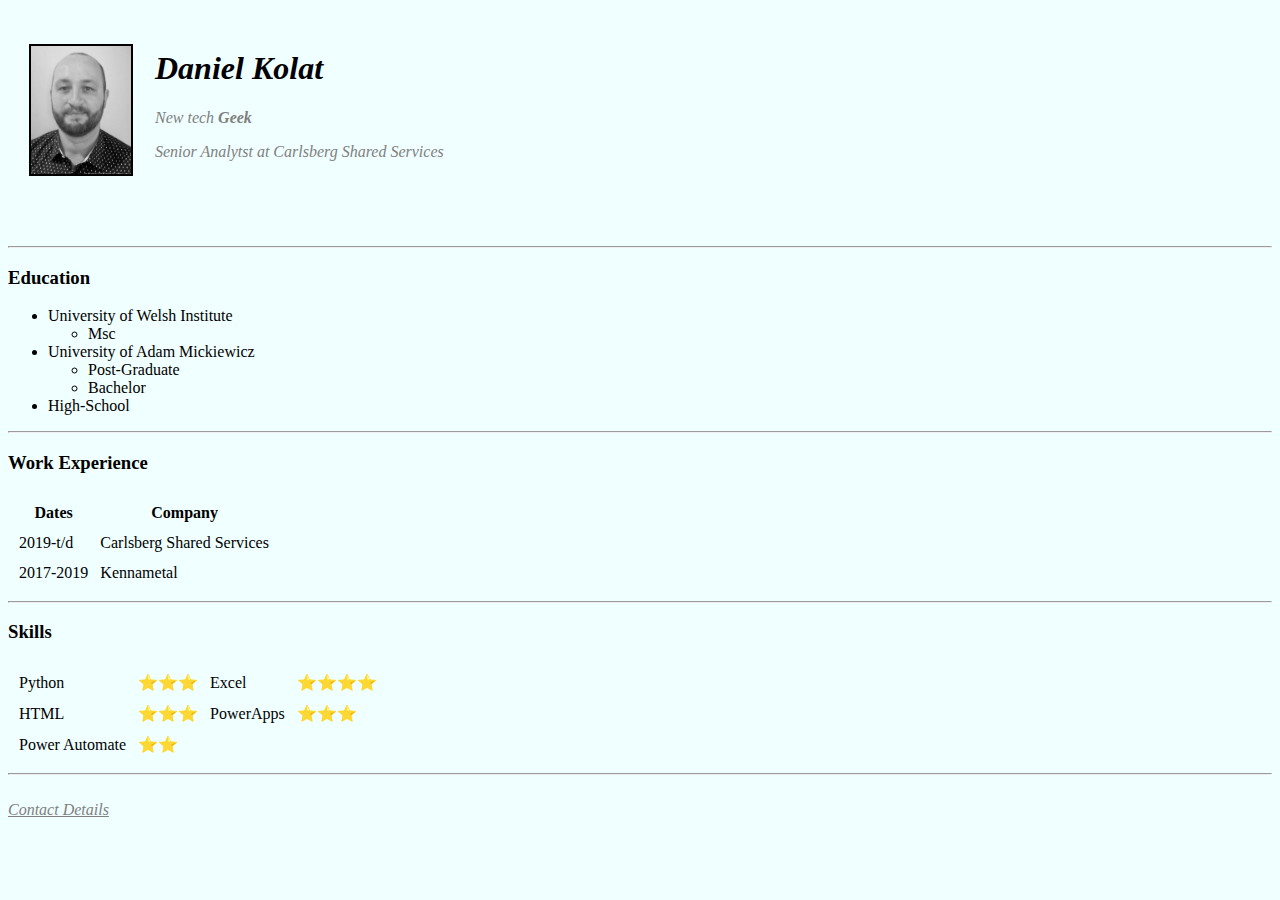
<file: index.html>
<!DOCTYPE html>
<html lang="en">
  <head>
    <meta charset="UTF-8" />
    <meta name="viewport" content="width=device-width, initial-scale=1.0" />
    <title></title>
    <link rel="stylesheet" href="./style.css">
  </head>
  <body>
    <table cellspacing="20">
      <tr>
        <td><img src="./Daniel Kolat zdjęcie.jpg" width="100" alt="Daniel Profile Picture" border="2"></td>
        <td>       
          <h1>Daniel Kolat</h1>
          <p class="position_name">New tech <strong>Geek</strong></p>
          <p class="position_name">Senior Analytst at Carlsberg Shared Services</p></br>
        </td>
      </tr>
      <tr>
        <td></td>
        <td></td>
      </tr>     
    </table>
    
       
    <hr>
    <h3>Education</h3>
        <ul>
            <li>University of Welsh Institute</li>
                <ul>
                    <li>Msc</li>
                </ul>
            <li>University of Adam Mickiewicz</li>
            <ul>
                <li>Post-Graduate</li>
                <li>Bachelor</li>
            </ul>
            <li>High-School</li>
        </ul>
        <hr>
        <h3>Work Experience</h3>

        <table cellspacing="10">
          <head>
            <tr>
              <th>Dates</th>
              <th>Company</th>
            </tr>
          </head>
          <body>
          <tr>
            <td class="dupa">2019-t/d</td>
            <td>Carlsberg Shared Services</td>
          </tr>
          <tr>
            <td>2017-2019</td>
            <td>Kennametal</td>
          </tr>
        </body>
        <footer>

        </footer>
        </table>
        <hr>
         <h3>Skills</h3>

        <table cellspacing="10">
          <tr>
            <td>Python</td>
            <td>⭐⭐⭐</td>
            <td>Excel</td>
            <td>⭐⭐⭐⭐</td>
          </tr>
          <tr>
            <td>HTML</td>
            <td>⭐⭐⭐</td>
            <td>PowerApps</td>
            <td>⭐⭐⭐</td>
          </tr>
          <tr>
            <td>Power Automate</td>
            <td>⭐⭐</td>
          </tr>
        </table>
        <hr>
        <br>
      <a class="position_name" href="./contactme.html">Contact Details</a>
  </body>
</html>
<!--daniel dodał komentarz-->
</file>
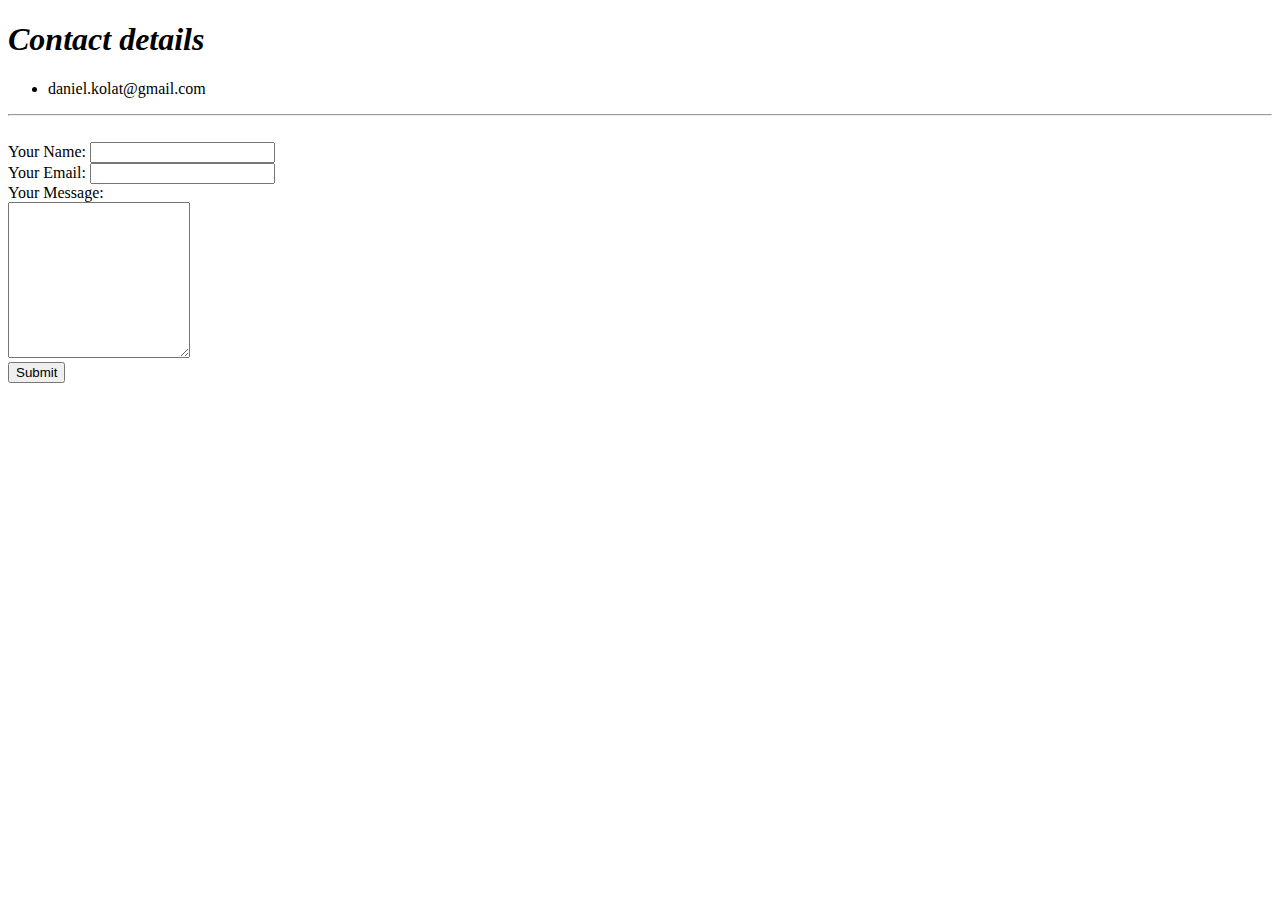
<file: contactme.html>
<!DOCTYPE html>
<html lang="en">
  <head>
    <meta charset="UTF-8" />
    <meta name="viewport" content="width=device-width, initial-scale=1.0" />
    <title>Document</title>
    <style>
      h1 {
        font-style: italic;
      }
    </style>
  </head>
  <body>
    <h1>Contact details</h1>
    <ul>
      <li>daniel.kolat@gmail.com</li>
    </ul>
    <hr />
    <br />
    <form
      action="mailto:daniel.kolat@gmail.com"
      method="post"
      enctype="text/plain"
    >
      <label>Your Name:</label>
      <input type="text" name="yourName" value="" /><br />
      <label>Your Email:</label>
      <input type="email" name="yourEmail" value="" /><br />
      <label>Your Message:</label><br />
      <textarea name="yourMessage" rows="10" cols="20"></textarea><br />
      <input type="submit" name="" />
    </form>
  </body>
</html>
</file>
<file: style.css>
h1 {
    color: black;
    font-style: italic;
}

.position_name {
    color:grey;
    font-style: italic
}

.description {
    font-weight: bold;
    font-style: italic;
}

html {
    background-color: azure;
}

.new_shit {
    font-size: large;
    font-size:large
}

table.head {
    font-weight:600;
}
</file>
